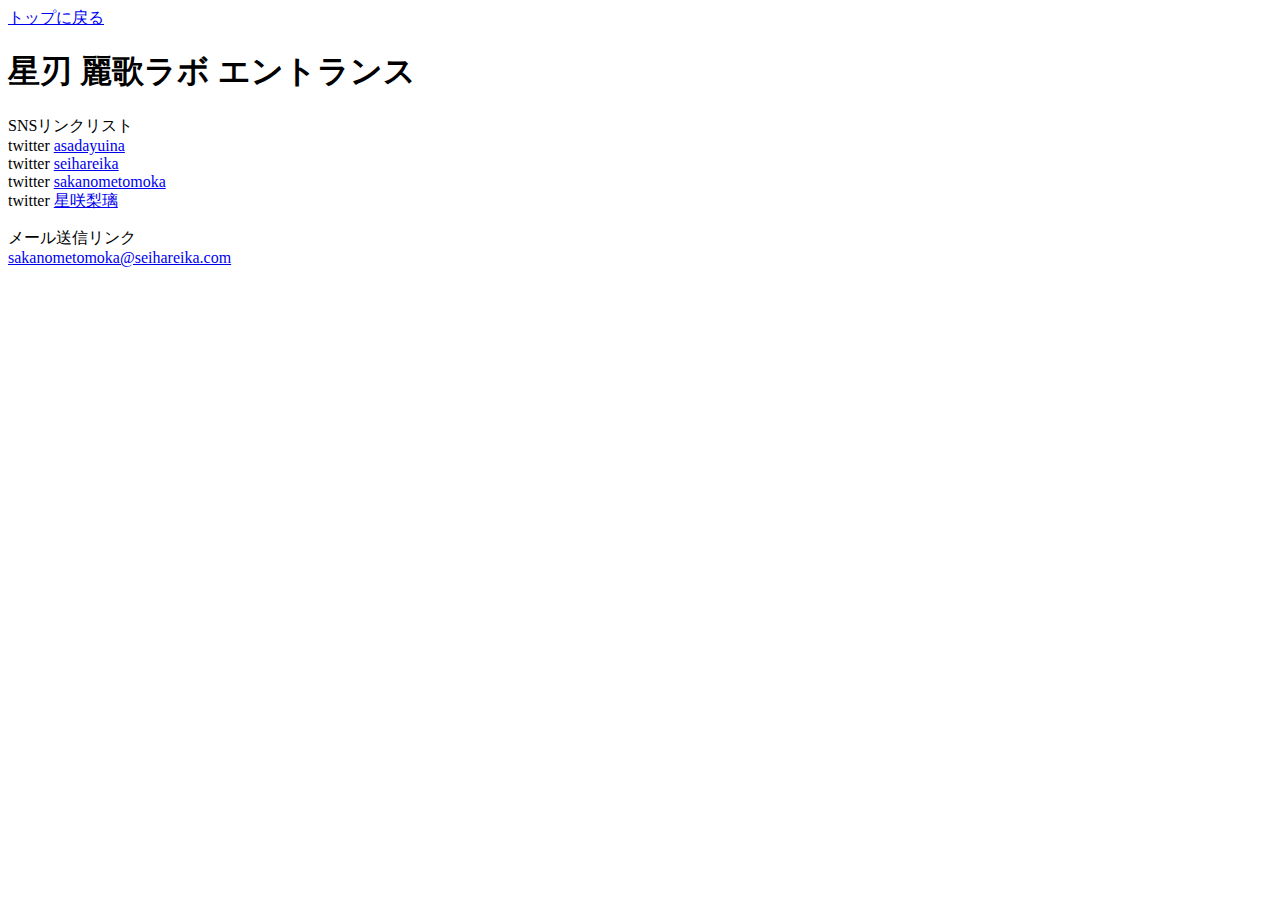
<file: laboratory/laboratory2.html>
<!DOCTYPE html>
<html>
    <head>
        <title>
            星刃 麗歌ラボ
        </title>
        <meta charset="UTF-8">
        <link rel="apple-touch-icon" href="https://seihareika.com/reiyuilaboratory/images/seihareika_icon.png">
        <link rel="icon" sizes="32x32" href="https://seihareika.com/reiyuilaboratory/images/seihareika_icon32.ico" type="image/x-icon">
    </head>

<body oncontextmenu="return false;" onselectstart="return false;" onmousedown="return false;">
    <a href="https://seihareika.com" oncontextmenu="return false;">トップに戻る</a><br>
    <h1>
        星刃 麗歌ラボ エントランス<br>
    </h1>
    
   <!-- <img rsc="https://pbs.twimg.com/profile_images/1612021656024920066/ydG5gbyJ_400x400.jpg" > oncontextmenu="return false;" width="36" height="36"-->

    <p>
        SNSリンクリスト<br>
        twitter <a href="https://www.twitter.com/asadayuina">asadayuina</a><br>
        twitter <a href="https://www.twitter.com/seihareika">seihareika</a><br>
        twitter <a href="https://www.twitter.com/sakanometomoka">sakanometomoka</a><br>
        twitter <a href="https://www.twitter.com/hoshizakiriri">星咲梨璃</a><br>
    </p>

    <p>
        メール送信リンク<br>
        <a href="mailto:sakanometomoka@seihareika.com">sakanometomoka@seihareika.com</a>
    </p>

</body>
</file>
